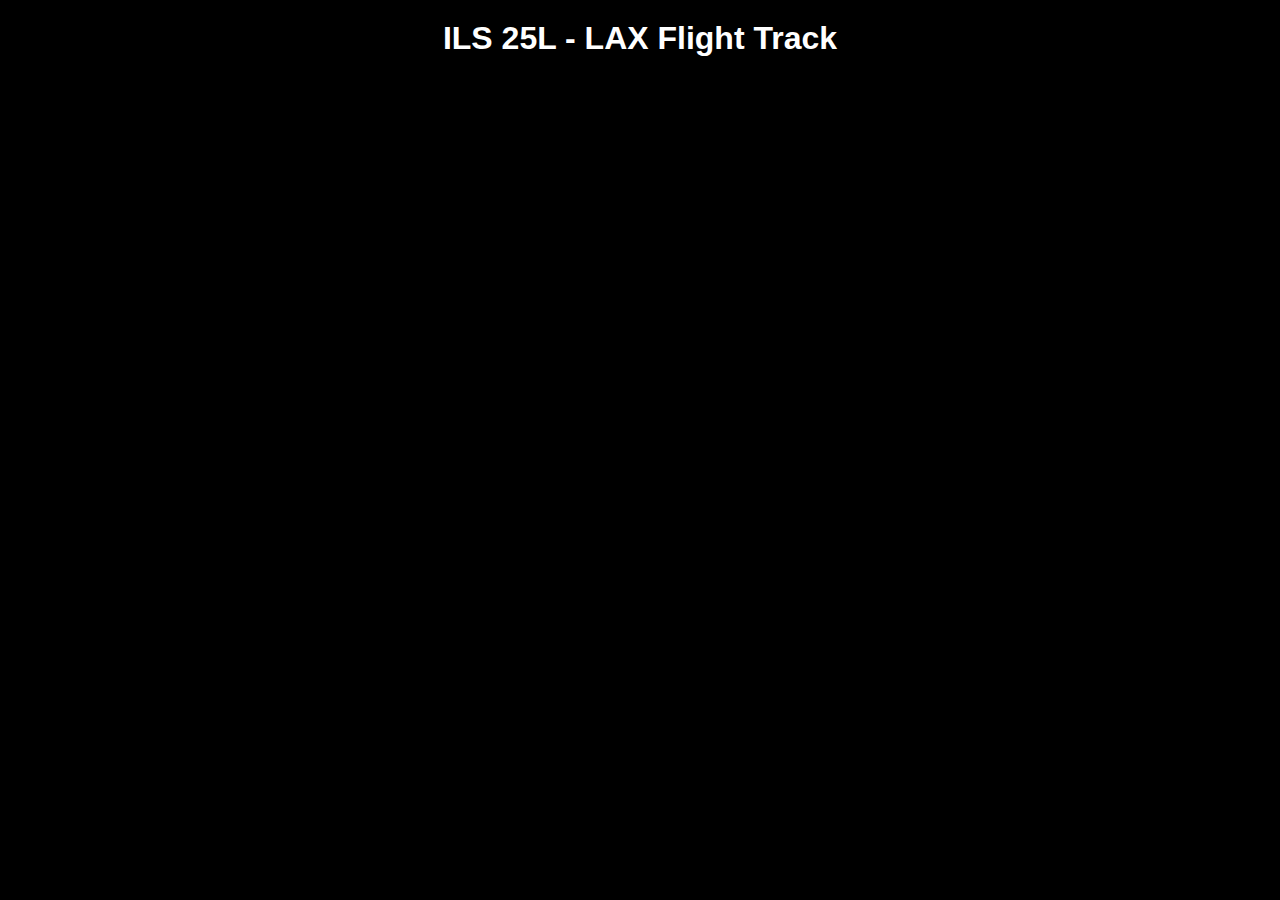
<file: docs/index.html>
<!DOCTYPE html>
<html>
<head>
  <meta charset="utf-8" />
  <title>ILS 25L - LAX</title>
  <link href="style.css" rel="stylesheet" />
  <link href="https://api.mapbox.com/mapbox-gl-js/v2.15.0/mapbox-gl.css" rel="stylesheet" />
</head>
<body>
  <h1>ILS 25L - LAX Flight Track</h1>
  <div id="map"></div>
  <script src="https://api.mapbox.com/mapbox-gl-js/v2.15.0/mapbox-gl.js"></script>
  <script src="script.js"></script>
</body>
</html>
</file>
<file: docs/style.css>
body {
  margin: 0;
  padding: 0;
  background-color: #000;
  color: #fff;
  font-family: "Segoe UI", sans-serif;
  display: flex;
  flex-direction: column;
  align-items: center;
  justify-content: center;
}

h1 {
  margin: 20px 0;
}

canvas {
  border: 2px solid #fff;
  background-color: #111;
}
</file>
